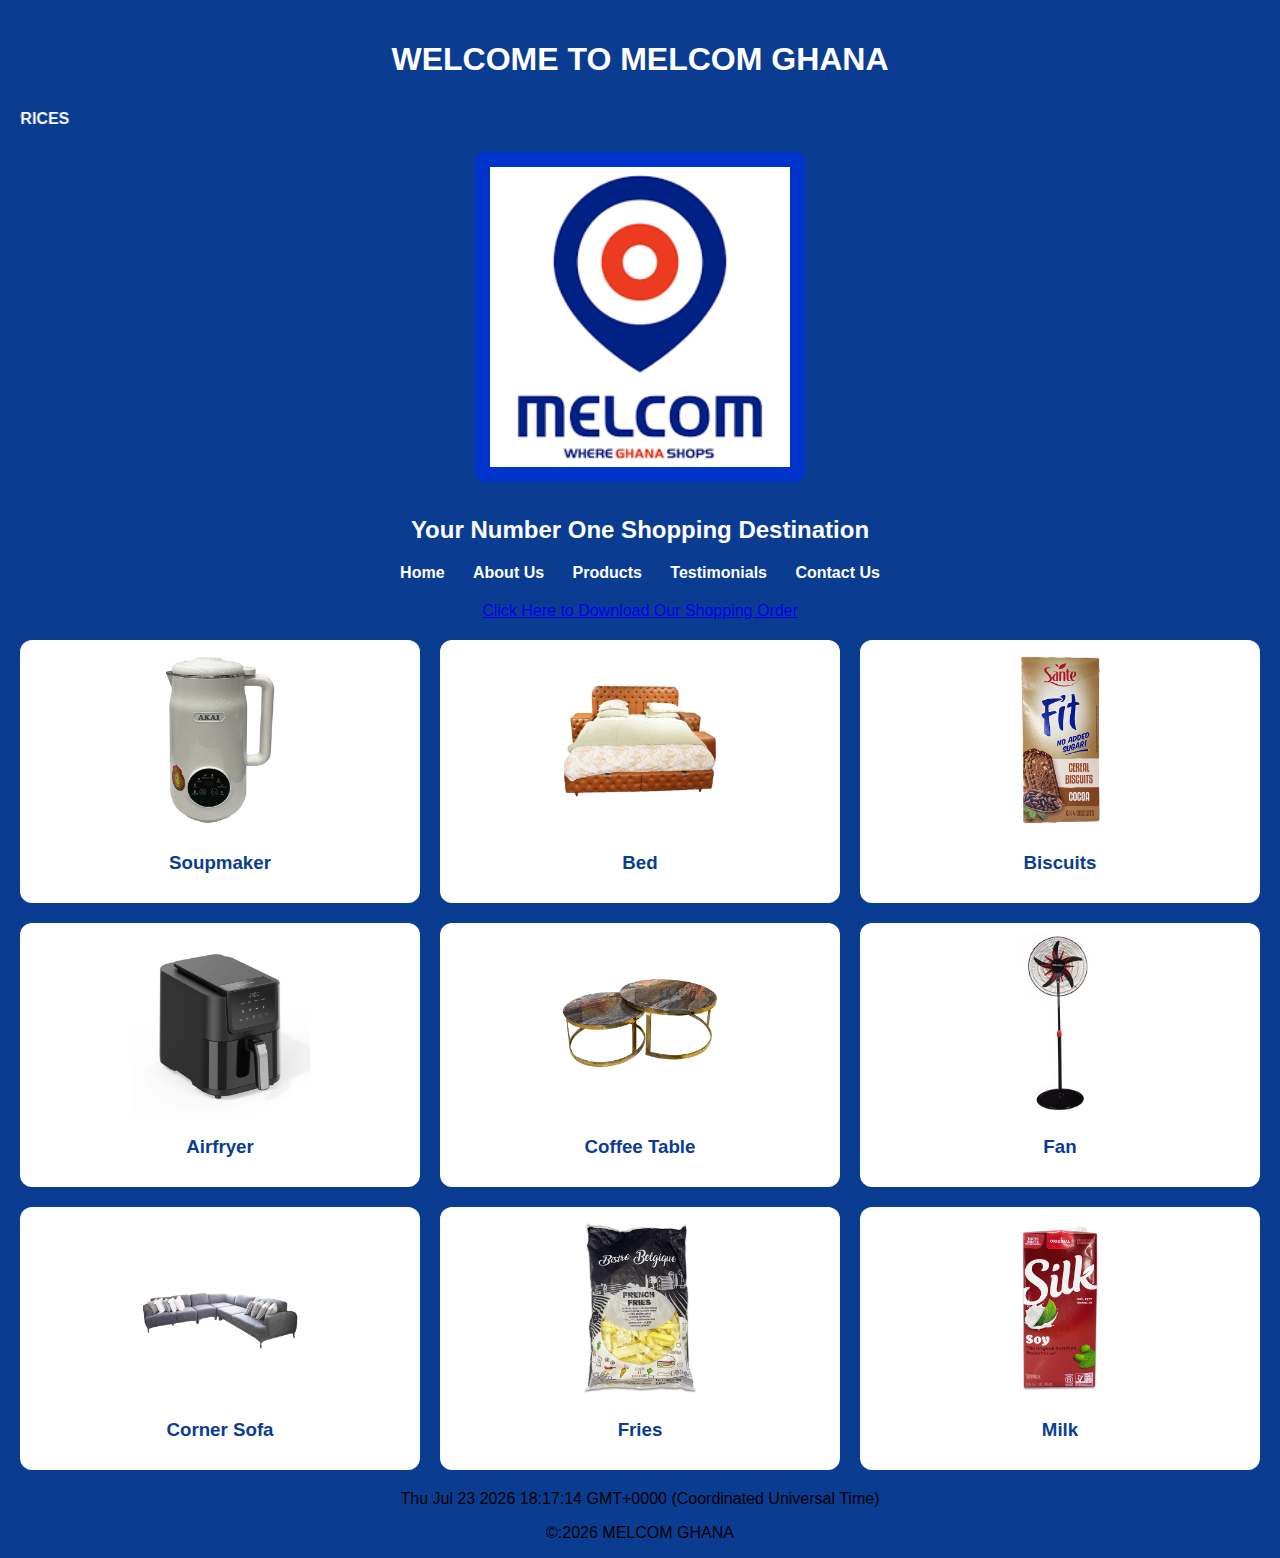
<file: index.html>
<!DOCTYPE html>
<html>
<head>
  <title>Melcom Ghana</title>
  <link rel="stylesheet" href="style.css">
  <meta name="viewport" content="width=device-width, initial-scale=1.0">
</head>

<body>

<header class="top-header">
  <h1>WELCOME TO MELCOM GHANA</h1>

  <marquee direction="right">
    MELCOM GHANA OFFERS QUALITY PRODUCTS AT AFFORDABLE PRICES
  </marquee>

  <div class="logo-box">
    <img src="melcom logo.png" alt="Melcom Logo" width="300">
  </div>

  <h2>Your Number One Shopping Destination</h2>

  <nav>
    <a href="index.html">Home</a>
    <a href="about us.html">About Us</a>
    <a href="products.html">Products</a>
    <a href="testimonials.html">Testimonials</a>
    <a href="contact us.html">Contact Us</a>
  </nav>
</header>

<center>
  <a href="order form 2.docx">Click Here to Download Our Shopping Order</a>
</center>

<div class="products">

  <div class="card">
    <img src="soupmaker.png" alt="Soupmaker">
    <h3>Soupmaker</h3>
  </div>

  <div class="card">
    <img src="bed.png" alt="Bed">
    <h3>Bed</h3>
  </div>

  <div class="card">
    <img src="biscuit.png" alt="Biscuit">
    <h3>Biscuits</h3>
  </div>

  <div class="card">
    <img src="airfryer.jpg" alt="Airfryer">
    <h3>Airfryer</h3>
  </div>

  <div class="card">
    <img src="coffee table.png" alt="Coffee Table">
    <h3>Coffee Table</h3>
  </div>

  <div class="card">
    <img src="fan.jpg" alt="Fan">
    <h3>Fan</h3>
  </div>

  <div class="card">
    <img src="corner sofa.png" alt="Corner Sofa">
    <h3>Corner Sofa</h3>
  </div>

  <div class="card">
    <img src="fries.png" alt="Fries">
    <h3>Fries</h3>
  </div>
 <div class="card">
    <img src="soy.png" alt="Milk">
    <h3>Milk</h3>
  </div>

</div>
<footer>
<center><script type="text/javascript">document.write(Date())</script></center>
<center> <p align>&#169:2026 MELCOM GHANA</p></center>
</footer
</body>
</html>
</file>
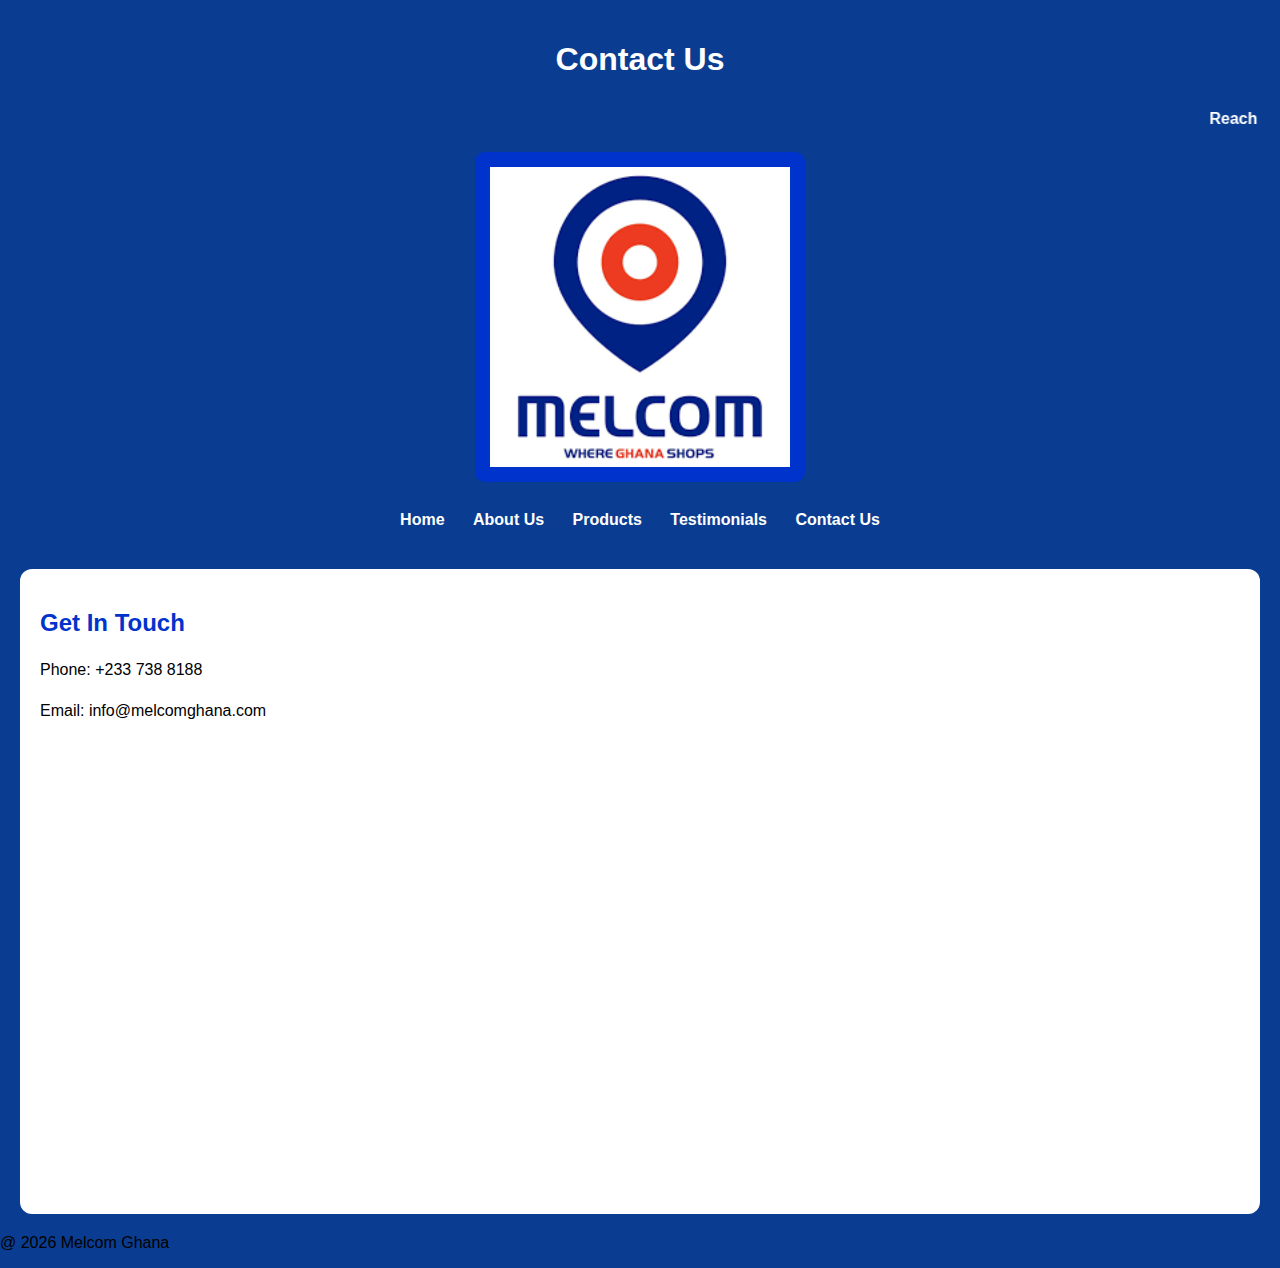
<file: contact us.html>
<!DOCTYPE html>
<html>
<head>
  <title>Contact Us - Melcom Ghana</title>
  <link rel="stylesheet" href="style.css">
  <meta name="viewport" content="width=device-width, initial-scale=1.0">
</head>
<body>

<header class="top-header">
  <h1>Contact Us</h1>
  <marquee>Reach Out To Melcom Ghana For Queries</marquee>
  <div class="logo-box">
    <img src="melcom logo.png" alt="Melcom Logo" width="300">
  </div>
  <nav>
    <a href="index.html">Home</a>
    <a href="about us.html">About Us</a>
    <a href="products.html">Products</a>
    <a href="testimonials.html">Testimonials</a>
    <a href="contact us.html">Contact Us</a>
  </nav>
</header>

<div class="about">
  <h2>Get In Touch</h2>
  <p>Phone: +233 738 8188</p>
  <p>Email: info@melcomghana.com</p>
  <iframe src="https://www.google.com/maps/embed?pb=!1m18!1m12!1m3!1d3973.9270175553074!2d-1.2908544000000055!3d5.115464500000004!2m3!1f0!2f0!3f0!3m2!1i1024!2i768!4f13.1!3m3!1m2!1s0xfddfed6fc798569%3A0x7531c2a02fe48636!2sUniversity%20Of%20Cape%20Coast!5e0!3m2!1sen!2sgh!4v1772065165420!5m2!1sen!2sgh" width="600" height="450" style="border:0;" allowfullscreen="" loading="lazy" referrerpolicy="no-referrer-when-downgrade" width="100%"height="300"></iframe>
</div>
<footer>
<p>@ 2026 Melcom Ghana</p>
</footer>
</body>
</html>
</file>
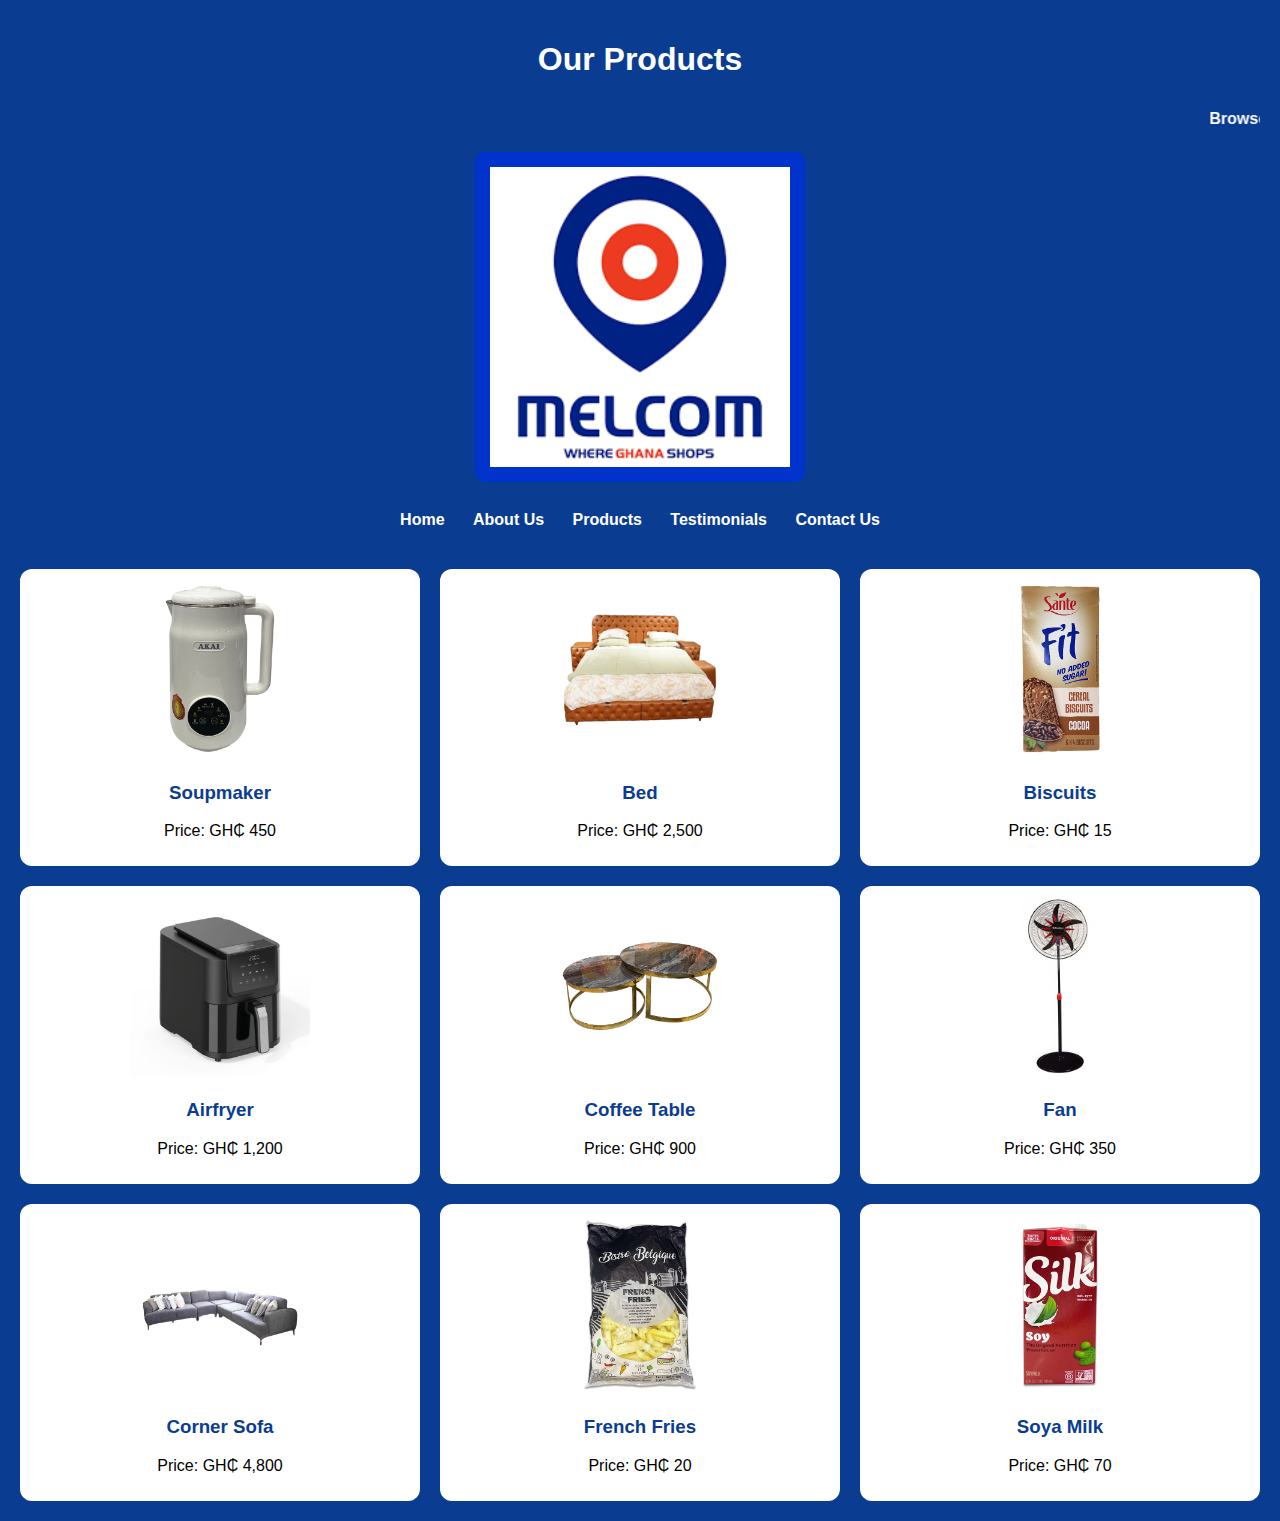
<file: products.html>
<!DOCTYPE html>
<html>
<head>
  <title>Products - Melcom Ghana</title>
  <link rel="stylesheet" href="style.css">
  <meta name="viewport" content="width=device-width, initial-scale=1.0">
</head>
<body>

<header class="top-header">
  <h1>Our Products</h1>
  <marquee>Browse Melcom Ghana Products – Quality and Affordable</marquee>
  <div class="logo-box">
    <img src="melcom logo.png" alt="Melcom Logo" width="300">
  </div>
  <nav>
    <a href="index.html">Home</a>
    <a href="about us.html">About Us</a>
    <a href="products.html">Products</a>
    <a href="testimonials.html">Testimonials</a>
    <a href="contact us.html">Contact Us</a>
  </nav>
</header>

<div class="products">

  <div class="card">
    <img src="soupmaker.png" alt="Soupmaker">
    <h3>Soupmaker</h3>
    <p>Price: GH₵ 450</p>
  </div>

  <div class="card">
    <img src="bed.png" alt="Bed">
    <h3>Bed</h3>
    <p>Price: GH₵ 2,500</p>
  </div>

  <div class="card">
    <img src="biscuit.png" alt="Biscuits">
    <h3>Biscuits</h3>
    <p>Price: GH₵ 15</p>
  </div>

  <div class="card">
    <img src="airfryer.jpg" alt="Airfryer">
    <h3>Airfryer</h3>
    <p>Price: GH₵ 1,200</p>
  </div>

  <div class="card">
    <img src="coffee table.png" alt="Coffee Table">
    <h3>Coffee Table</h3>
    <p>Price: GH₵ 900</p>
  </div>

  <div class="card">
    <img src="fan.jpg" alt="Fan">
    <h3>Fan</h3>
    <p>Price: GH₵ 350</p>
  </div>

  <div class="card">
    <img src="corner sofa.png" alt="Corner Sofa">
    <h3>Corner Sofa</h3>
    <p>Price: GH₵ 4,800</p>
  </div>

  <div class="card">
    <img src="fries.png" alt="French Fries">
    <h3>French Fries</h3>
    <p>Price: GH₵ 20</p>
  </div>

  <div class="card">
    <img src="soy.png" alt="Milk">
    <h3>Soya Milk</h3>
    <p>Price: GH₵ 70</p>
  </div>

</div>
</body>
</html>
</file>
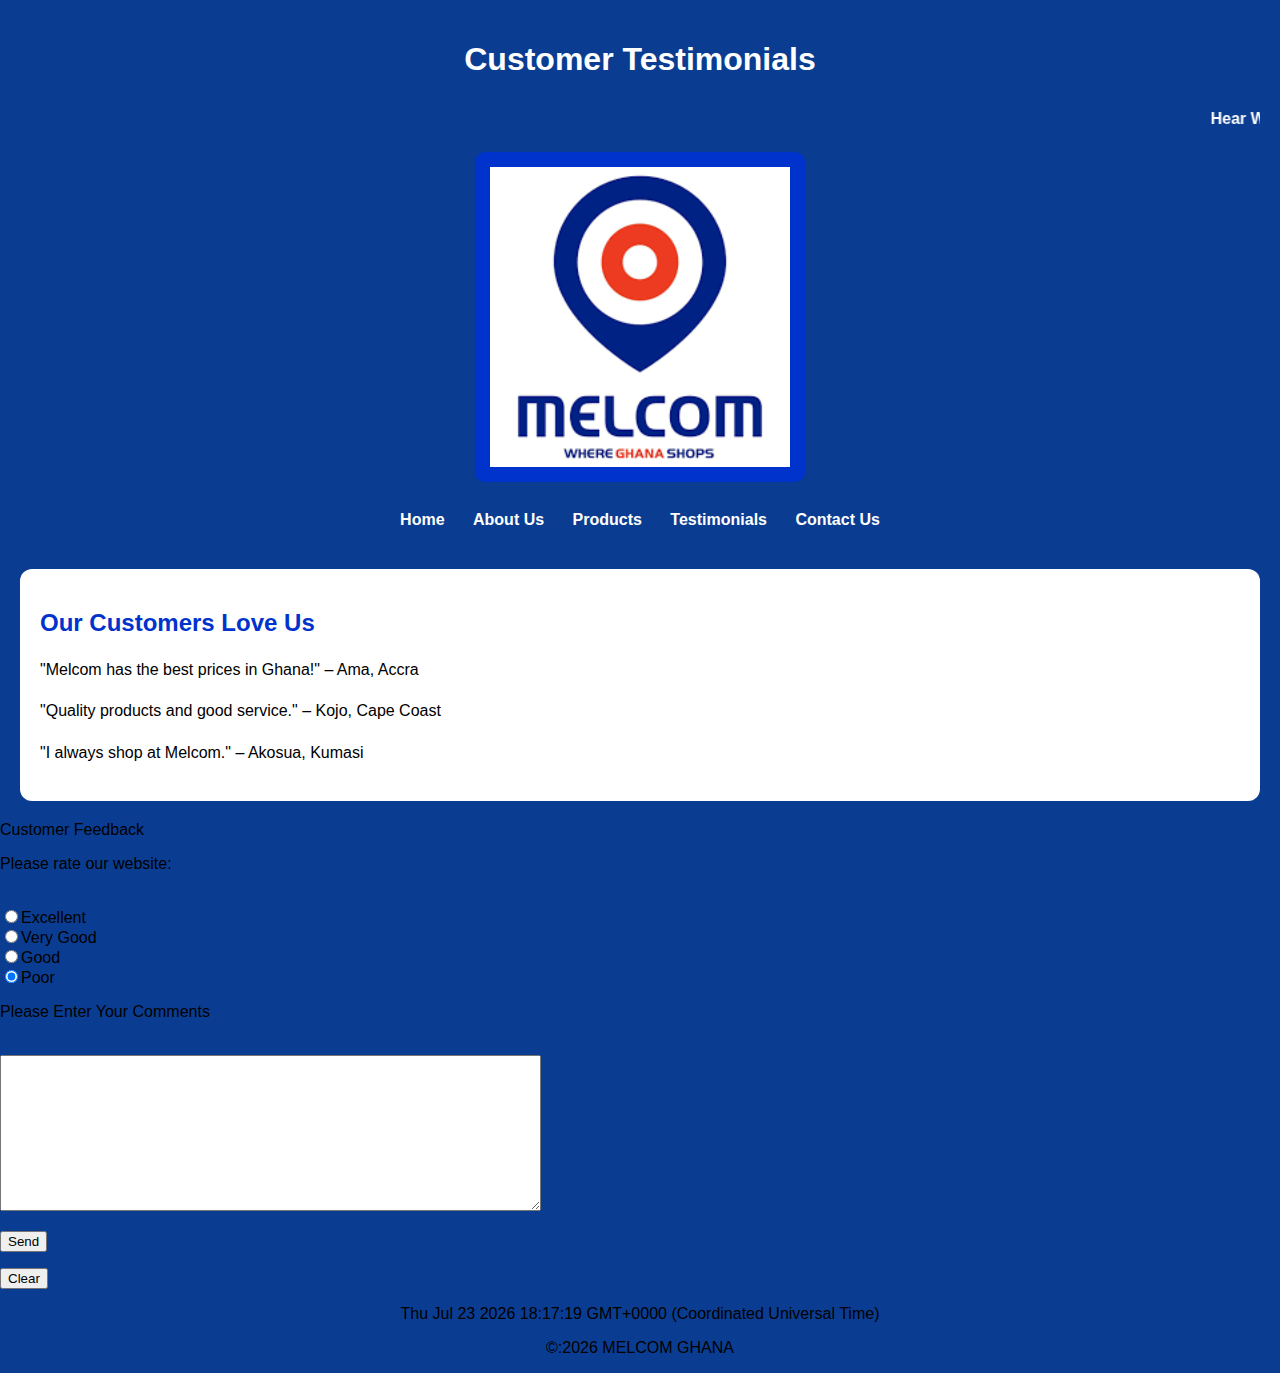
<file: testimonials.html>
<!DOCTYPE html>
<html>
<head>
  <title>Testimonials - Melcom Ghana</title>
  <link rel="stylesheet" href="style.css">
  <meta name="viewport" content="width=device-width, initial-scale=1.0">
</head>
<body>

<header class="top-header">
  <h1>Customer Testimonials</h1>
  <marquee>Hear What Our Customers Say About Melcom Ghana</marquee>
  <div class="logo-box">
    <img src="melcom logo.png" alt="Melcom Logo" width="300">
  </div>
  <nav>
    <a href="index.html">Home</a>
    <a href="about us.html">About Us</a>
    <a href="products.html">Products</a>
    <a href="testimonials.html">Testimonials</a>
    <a href="contact us.html">Contact Us</a>
  </nav>
</header>

<div class="about">
  <h2>Our Customers Love Us</h2>
  <p>"Melcom has the best prices in Ghana!" – Ama, Accra</p>
  <p>"Quality products and good service." – Kojo, Cape Coast</p>
  <p>"I always shop at Melcom." – Akosua, Kumasi</p>
</div>
<form method="post" enctype="text/plain" action="mailto:abedudaniela@gmail.com>
<font size="7">Customer Feedback</font>
<p>Please rate our website:</p>
<br><input type="radio" name="rating" value="excellent">Excellent
<br><input type="radio" name="rating" value="very good">Very Good
<br><input type="radio" name="rating" value="good">Good
<br><input type="radio" name="rating" value="poor" checked>Poor
<p>Please Enter Your Comments</p>
<br><textarea name="commentbox" rows="10" cols="65" wrap="hard"></textarea>
<p><input type="submit" value="Send">
<p><input type="reset" value="Clear"></p>
</form>
<footer>
<center><script type="text/javascript">document.write(Date())</script></center>
<center> <p align>&#169:2026 MELCOM GHANA</p></center>
<footer> 
</body>
</html>
</file>
<file: style.css>
body {
  margin: 0;
  font-family: Arial, sans-serif;
  background-color: #0a3d91;
}

/* HEADER */
.top-header {
  text-align: center;
  color: white;
  padding: 20px;
}

marquee {
  color: white;
  font-weight: bold;
  margin: 10px 0;
}

/* LOGO BACKGROUND */
.logo-box {
  background-color: #0033cc;
  padding: 15px;
  display: inline-block;
  border-radius: 10px;
  margin: 10px 0;
}

.logo-box img {
  display: block;
  margin: auto;
}

/* NAV */
nav {
  margin-top: 15px;
}

nav a {
  color: white;
  text-decoration: none;
  margin: 0 12px;
  font-weight: bold;
}

nav a:hover {
  text-decoration: underline;
}

/* PRODUCTS GRID */
.products {
  display: grid;
  grid-template-columns: repeat(3, 1fr);
  gap: 20px;
  padding: 20px;
}

/* PRODUCT CARD */
.card {
  background-color: white;
  padding: 10px;
  border-radius: 12px;
  text-align: center;
}

.card img {
  width: 100%;
  height: 180px;
  object-fit: contain;
}

.card h3 {
  color: #0a3d91;
}
.about {
  background-color: white;
  margin: 20px;
  padding: 20px;
  border-radius: 12px;
}

.about h2 {
  color: #0033cc;
}

.about p {
  font-size: 16px;
  line-height: 1.6;
}
/* MOBILE RESPONSIVENESS */
@media (max-width: 768px) {

  .products {
    grid-template-columns: repeat(1, 1fr);
  }

  .logo-box img {
    width: 200px;
  }

  nav a {
    display: block;
    margin: 8px 0;
  }

  h1 {
    font-size: 22px;
  }

  h2 {
    font-size: 16px;
  }
}
</file>
